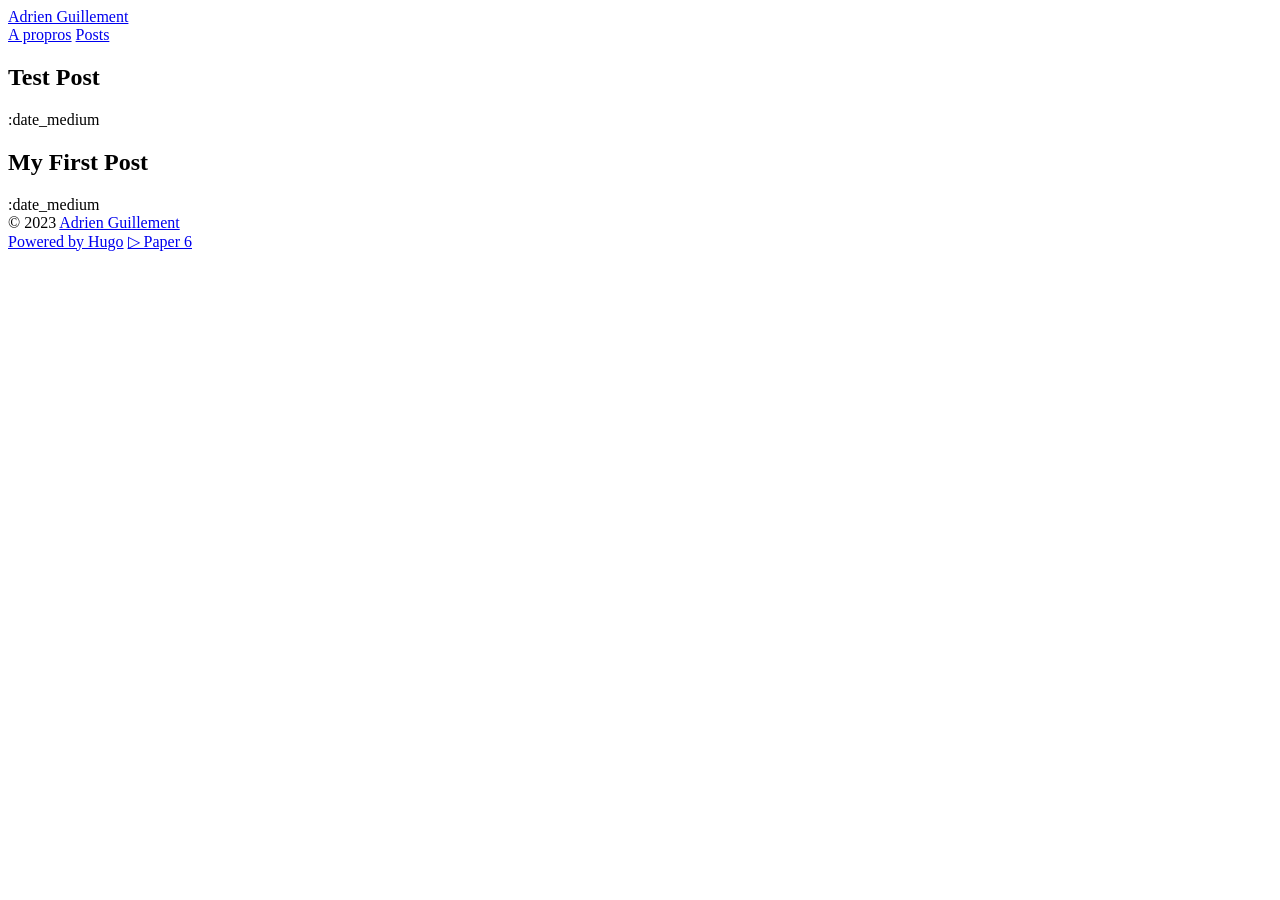
<file: cloud-resume/public/index.html>
<!DOCTYPE html>




























<html
  class="not-ready text-sm lg:text-base"
  style="--bg: #fbfbfb"
  lang="fr-Fr"
>
  <head>
  <meta charset="utf-8" />
  <meta http-equiv="X-UA-Compatible" content="IE=edge" />
  <meta
    name="viewport"
    content="width=device-width, initial-scale=1, shrink-to-fit=no"
  />

  
  <title>Adrien Guillement</title>

  
  <meta name="theme-color" />
  
  <meta name="description" content="" />
  <meta name="author" content="" />
  

  
  
  
  
  
  
  <link rel="preload stylesheet" as="style" href="https://adrienguillement.fr/main.min.css" />

  

  
   
  <link rel="preload" as="image" href="https://adrienguillement.fr/theme.png" />

  
  
  
  

  
  <link rel="preload" as="image" href="https://adrienguillement.fr/github.svg" />
  

  
  <link rel="icon" href="https://adrienguillement.fr/favicon.ico" />
  <link rel="apple-touch-icon" href="https://adrienguillement.fr/apple-touch-icon.png" />

  
  <meta name="generator" content="Hugo 0.80.0" />

  
  
  <link
    rel="alternate"
    type="application/rss&#43;xml"
    href="https://adrienguillement.fr/index.xml"
    title="Adrien Guillement"
  />
  

  
  
  
  
  
  
  
  
  
  <meta property="og:title" content="Adrien Guillement" />
<meta property="og:description" content="" />
<meta property="og:type" content="website" />
<meta property="og:url" content="https://adrienguillement.fr/" />
<meta property="og:updated_time" content="2023-01-10T15:02:30+00:00" />

  
  <meta itemprop="name" content="Adrien Guillement">
<meta itemprop="description" content="">

  
  <meta name="twitter:card" content="summary"/>
<meta name="twitter:title" content="Adrien Guillement"/>
<meta name="twitter:description" content=""/>

  
  
</head>

  <body class="text-black duration-200 ease-out dark:text-white">
    <header class="mx-auto flex h-[5rem] max-w-3xl px-8 lg:justify-center">
  <div class="relative z-50 mr-auto flex items-center">
    <a
      class="-translate-x-[1px] -translate-y-0.5 text-3xl font-bold"
      href="https://adrienguillement.fr/"
      >Adrien Guillement</a
    >
    <a
      class="btn-dark ml-6 h-6 w-6 shrink-0 cursor-pointer [background:url(./theme.png)_left_center/_auto_theme('spacing.6')_no-repeat] [transition:_background-position_0.4s_steps(5)] dark:[background-position:right]"
    ></a>
  </div>

  <a
    class="btn-menu relative z-50 -mr-8 flex h-[5rem] w-[5rem] shrink-0 cursor-pointer flex-col items-center justify-center gap-2.5 lg:hidden"
  ></a>

  
  <script>
    
    const htmlClass = document.documentElement.classList;
    setTimeout(() => {
      htmlClass.remove('not-ready');
    }, 10);

    
    const btnMenu = document.querySelector('.btn-menu');
    btnMenu.addEventListener('click', () => {
      htmlClass.toggle('open');
    });

    
    const metaTheme = document.querySelector('meta[name="theme-color"]');
    const lightBg = `"#fbfbfb"`.replace(/"/g, '');
    const setDark = (isDark) => {
      metaTheme.setAttribute('content', isDark ? '#000' : lightBg);
      htmlClass[isDark ? 'add' : 'remove']('dark');
      localStorage.setItem('dark', isDark);
    };

    
    const darkScheme = window.matchMedia('(prefers-color-scheme: dark)');
    if (htmlClass.contains('dark')) {
      setDark(true);
    } else {
      const darkVal = localStorage.getItem('dark');
      setDark(darkVal ? darkVal === 'true' : darkScheme.matches);
    }

    
    darkScheme.addEventListener('change', (event) => {
      setDark(event.matches);
    });

    
    const btnDark = document.querySelector('.btn-dark');
    btnDark.addEventListener('click', () => {
      setDark(localStorage.getItem('dark') !== 'true');
    });
  </script>

  <div
    class="nav-wrapper fixed inset-x-0 top-full z-40 flex h-full select-none flex-col justify-center pb-16 duration-200 dark:bg-black lg:static lg:h-auto lg:flex-row lg:!bg-transparent lg:pb-0 lg:transition-none"
  >
    
    
    <nav class="lg:ml-12 lg:flex lg:flex-row lg:items-center lg:space-x-6">
      
      <a
        class="block text-center text-2xl leading-[5rem] lg:text-base lg:font-normal"
        href="/about/"
        >A propros</a
      >
      
      <a
        class="block text-center text-2xl leading-[5rem] lg:text-base lg:font-normal"
        href="/posts/"
        >Posts</a
      >
      
    </nav>
    

    
    <nav
      class="mt-12 flex justify-center space-x-10 dark:invert lg:mt-0 lg:ml-12 lg:items-center lg:space-x-6"
    >
      
      <a
        class="h-8 w-8 [background:var(--url)_center_center/cover_no-repeat] lg:h-6 lg:w-6"
        style="--url: url(./github.svg)"
        href=" https://github.com/aguillement "
        target="_blank"
      ></a>
      
    </nav>
    
  </div>
</header>


    <main
      class="prose prose-neutral relative mx-auto min-h-[calc(100%-10rem)] max-w-3xl px-8 pt-20 pb-32 dark:prose-invert"
    >
      











 









<section class="relative my-10 first-of-type:mt-0 last-of-type:mb-0">
  <h2 class="!my-0 pb-1 !leading-none">Test Post</h2>
  <time class="text-sm opacity-60"
    >:date_medium</time
  >
  <a class="absolute inset-0" href="https://adrienguillement.fr/posts/test-post/"></a>
</section>





<section class="relative my-10 first-of-type:mt-0 last-of-type:mb-0">
  <h2 class="!my-0 pb-1 !leading-none">My First Post</h2>
  <time class="text-sm opacity-60"
    >:date_medium</time
  >
  <a class="absolute inset-0" href="https://adrienguillement.fr/posts/my-first-post/"></a>
</section>






    </main>

    <footer
  class="opaco mx-auto flex h-[5rem] max-w-3xl items-center px-8 text-[0.9em] opacity-60"
>
  <div class="mr-auto">
    &copy; 2023
    <a class="link" href="https://adrienguillement.fr/">Adrien Guillement</a>
  </div>
  <a class="link mx-6" href="https://gohugo.io/" rel="noopener" target="_blank"
    >Powered by Hugo️️</a
  >️
  <a
    class="link"
    href="https://github.com/nanxiaobei/hugo-paper"
    rel="noopener"
    target="_blank"
    >▷ Paper 6</a
  >
</footer>

  </body>
</html>
</file>
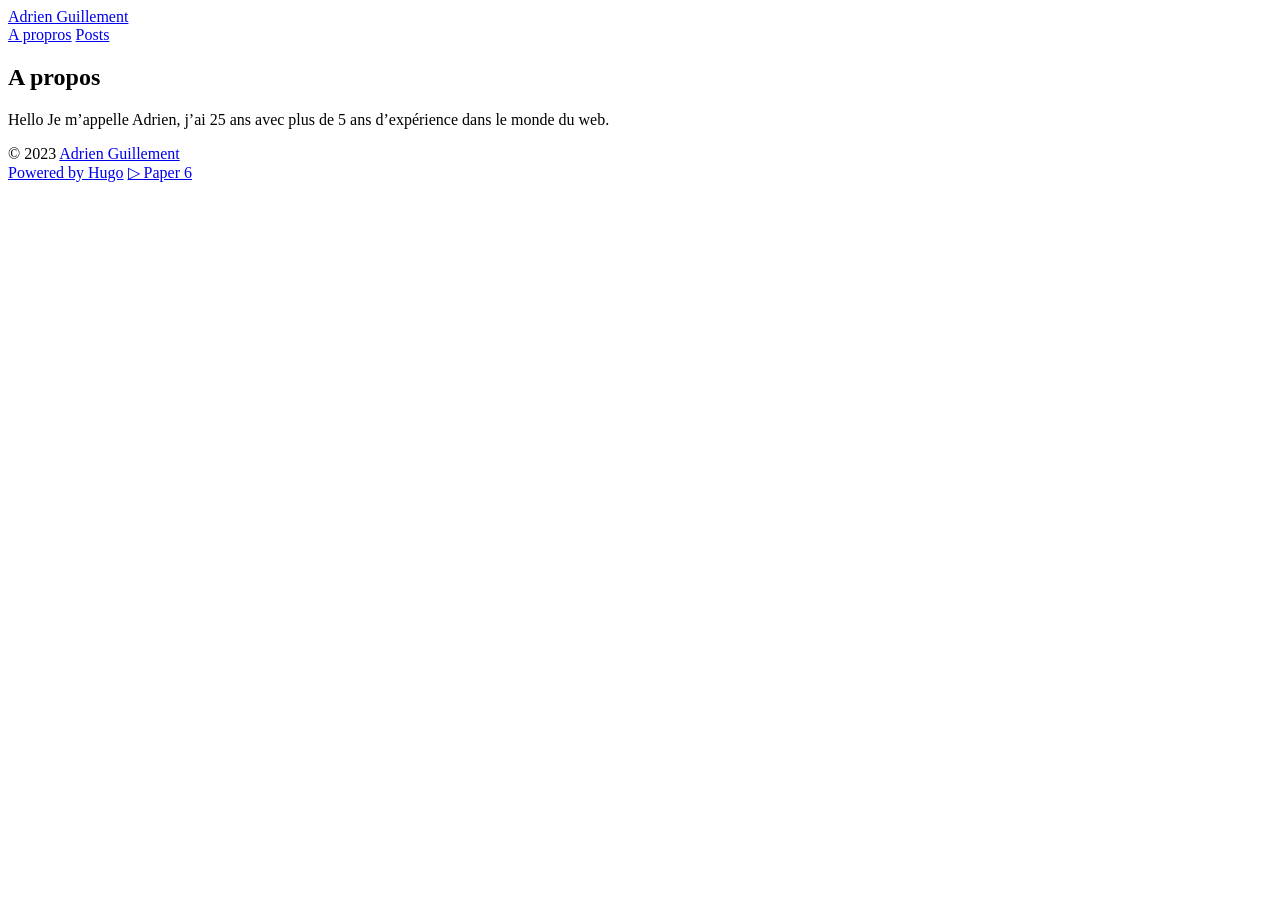
<file: cloud-resume/public/about/index.html>
<!DOCTYPE html>




























<html
  class="not-ready text-sm lg:text-base"
  style="--bg: #fbfbfb"
  lang="fr-Fr"
>
  <head>
  <meta charset="utf-8" />
  <meta http-equiv="X-UA-Compatible" content="IE=edge" />
  <meta
    name="viewport"
    content="width=device-width, initial-scale=1, shrink-to-fit=no"
  />

  
  <title>A propos - Adrien Guillement</title>

  
  <meta name="theme-color" />
  
  <meta name="description" content="Hello Je m&rsquo;appelle Adrien, j&rsquo;ai 25 ans avec plus de 5 ans d&rsquo;expérience dans le monde du web." />
  <meta
    name="author"
    content=""
  />
  

  
  
  
  
  
  
  <link rel="preload stylesheet" as="style" href="https://adrienguillement.fr/main.min.css" />

  
  <script
    defer
    src="https://adrienguillement.fr/highlight.min.js"
    onload="hljs.initHighlightingOnLoad();"
  ></script>
  

  
   
  <link rel="preload" as="image" href="https://adrienguillement.fr/theme.png" />

  
  
  
  

  
  <link rel="preload" as="image" href="https://adrienguillement.fr/github.svg" />
  

  
  <link rel="icon" href="https://adrienguillement.fr/favicon.ico" />
  <link rel="apple-touch-icon" href="https://adrienguillement.fr/apple-touch-icon.png" />

  
  <meta name="generator" content="Hugo 0.80.0" />

  
  

  
  
  
  
  
  
  
  
  
  <meta property="og:title" content="A propos" />
<meta property="og:description" content="Hello Je m&rsquo;appelle Adrien, j&rsquo;ai 25 ans avec plus de 5 ans d&rsquo;expérience dans le monde du web." />
<meta property="og:type" content="article" />
<meta property="og:url" content="https://adrienguillement.fr/about/" />
<meta property="article:published_time" content="2023-01-09T00:00:00+00:00" />
<meta property="article:modified_time" content="2023-01-09T00:00:00+00:00" />

  
  <meta itemprop="name" content="A propos">
<meta itemprop="description" content="Hello Je m&rsquo;appelle Adrien, j&rsquo;ai 25 ans avec plus de 5 ans d&rsquo;expérience dans le monde du web.">
<meta itemprop="datePublished" content="2023-01-09T00:00:00+00:00" />
<meta itemprop="dateModified" content="2023-01-09T00:00:00+00:00" />
<meta itemprop="wordCount" content="18">



<meta itemprop="keywords" content="" />

  
  <meta name="twitter:card" content="summary"/>
<meta name="twitter:title" content="A propos"/>
<meta name="twitter:description" content="Hello Je m&rsquo;appelle Adrien, j&rsquo;ai 25 ans avec plus de 5 ans d&rsquo;expérience dans le monde du web."/>

  
  
</head>

  <body class="text-black duration-200 ease-out dark:text-white">
    <header class="mx-auto flex h-[5rem] max-w-3xl px-8 lg:justify-center">
  <div class="relative z-50 mr-auto flex items-center">
    <a
      class="-translate-x-[1px] -translate-y-0.5 text-3xl font-bold"
      href="https://adrienguillement.fr/"
      >Adrien Guillement</a
    >
    <a
      class="btn-dark ml-6 h-6 w-6 shrink-0 cursor-pointer [background:url(./theme.png)_left_center/_auto_theme('spacing.6')_no-repeat] [transition:_background-position_0.4s_steps(5)] dark:[background-position:right]"
    ></a>
  </div>

  <a
    class="btn-menu relative z-50 -mr-8 flex h-[5rem] w-[5rem] shrink-0 cursor-pointer flex-col items-center justify-center gap-2.5 lg:hidden"
  ></a>

  
  <script>
    
    const htmlClass = document.documentElement.classList;
    setTimeout(() => {
      htmlClass.remove('not-ready');
    }, 10);

    
    const btnMenu = document.querySelector('.btn-menu');
    btnMenu.addEventListener('click', () => {
      htmlClass.toggle('open');
    });

    
    const metaTheme = document.querySelector('meta[name="theme-color"]');
    const lightBg = `"#fbfbfb"`.replace(/"/g, '');
    const setDark = (isDark) => {
      metaTheme.setAttribute('content', isDark ? '#000' : lightBg);
      htmlClass[isDark ? 'add' : 'remove']('dark');
      localStorage.setItem('dark', isDark);
    };

    
    const darkScheme = window.matchMedia('(prefers-color-scheme: dark)');
    if (htmlClass.contains('dark')) {
      setDark(true);
    } else {
      const darkVal = localStorage.getItem('dark');
      setDark(darkVal ? darkVal === 'true' : darkScheme.matches);
    }

    
    darkScheme.addEventListener('change', (event) => {
      setDark(event.matches);
    });

    
    const btnDark = document.querySelector('.btn-dark');
    btnDark.addEventListener('click', () => {
      setDark(localStorage.getItem('dark') !== 'true');
    });
  </script>

  <div
    class="nav-wrapper fixed inset-x-0 top-full z-40 flex h-full select-none flex-col justify-center pb-16 duration-200 dark:bg-black lg:static lg:h-auto lg:flex-row lg:!bg-transparent lg:pb-0 lg:transition-none"
  >
    
    
    <nav class="lg:ml-12 lg:flex lg:flex-row lg:items-center lg:space-x-6">
      
      <a
        class="block text-center text-2xl leading-[5rem] lg:text-base lg:font-normal"
        href="/about/"
        >A propros</a
      >
      
      <a
        class="block text-center text-2xl leading-[5rem] lg:text-base lg:font-normal"
        href="/posts/"
        >Posts</a
      >
      
    </nav>
    

    
    <nav
      class="mt-12 flex justify-center space-x-10 dark:invert lg:mt-0 lg:ml-12 lg:items-center lg:space-x-6"
    >
      
      <a
        class="h-8 w-8 [background:var(--url)_center_center/cover_no-repeat] lg:h-6 lg:w-6"
        style="--url: url(./github.svg)"
        href=" https://github.com/aguillement "
        target="_blank"
      ></a>
      
    </nav>
    
  </div>
</header>


    <main
      class="prose prose-neutral relative mx-auto min-h-[calc(100%-10rem)] max-w-3xl px-8 pt-20 pb-32 dark:prose-invert"
    >
      

<article>
  <header class="mb-20">
    <h1 class="!my-0 pb-2.5">A propos</h1>

    
  </header>

  <section><p>Hello
Je m&rsquo;appelle Adrien, j&rsquo;ai 25 ans avec plus de 5 ans d&rsquo;expérience dans le monde du web.</p>
</section>

  
  

  
  
  

  
  

  
  
</article>


    </main>

    <footer
  class="opaco mx-auto flex h-[5rem] max-w-3xl items-center px-8 text-[0.9em] opacity-60"
>
  <div class="mr-auto">
    &copy; 2023
    <a class="link" href="https://adrienguillement.fr/">Adrien Guillement</a>
  </div>
  <a class="link mx-6" href="https://gohugo.io/" rel="noopener" target="_blank"
    >Powered by Hugo️️</a
  >️
  <a
    class="link"
    href="https://github.com/nanxiaobei/hugo-paper"
    rel="noopener"
    target="_blank"
    >▷ Paper 6</a
  >
</footer>

  </body>
</html>
</file>
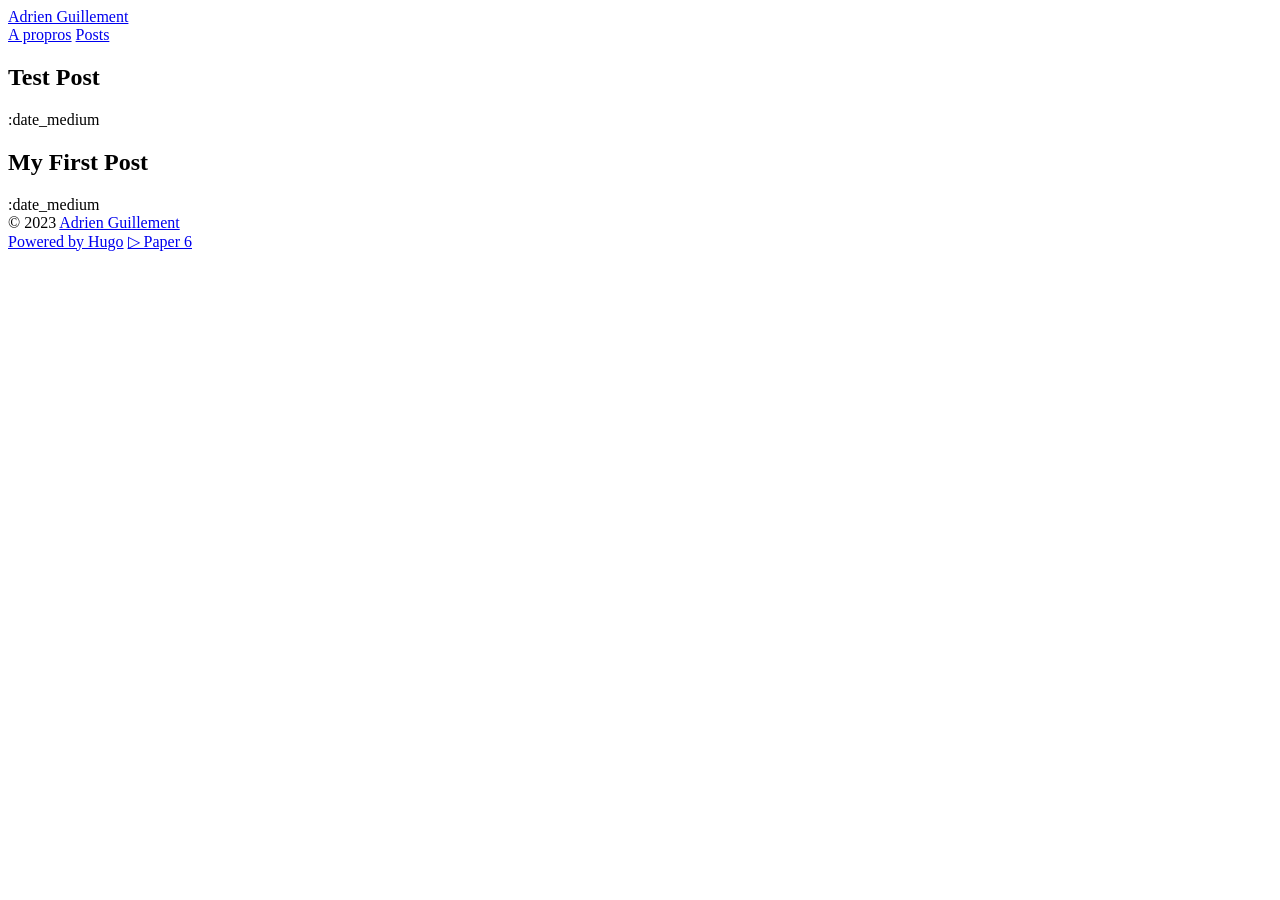
<file: cloud-resume/public/posts/index.html>
<!DOCTYPE html>




























<html
  class="not-ready text-sm lg:text-base"
  style="--bg: #fbfbfb"
  lang="fr-Fr"
>
  <head>
  <meta charset="utf-8" />
  <meta http-equiv="X-UA-Compatible" content="IE=edge" />
  <meta
    name="viewport"
    content="width=device-width, initial-scale=1, shrink-to-fit=no"
  />

  
  <title>Posts - Adrien Guillement</title>

  
  <meta name="theme-color" />
  
  <meta name="description" content="" />
  <meta name="author" content="" />
  

  
  
  
  
  
  
  <link rel="preload stylesheet" as="style" href="https://adrienguillement.fr/main.min.css" />

  

  
   
  <link rel="preload" as="image" href="https://adrienguillement.fr/theme.png" />

  
  
  
  

  
  <link rel="preload" as="image" href="https://adrienguillement.fr/github.svg" />
  

  
  <link rel="icon" href="https://adrienguillement.fr/favicon.ico" />
  <link rel="apple-touch-icon" href="https://adrienguillement.fr/apple-touch-icon.png" />

  
  <meta name="generator" content="Hugo 0.80.0" />

  
  
  <link
    rel="alternate"
    type="application/rss&#43;xml"
    href="https://adrienguillement.fr/posts/index.xml"
    title="Adrien Guillement"
  />
  

  
  
  
  
  
  
  
  
  
  <meta property="og:title" content="Posts" />
<meta property="og:description" content="" />
<meta property="og:type" content="website" />
<meta property="og:url" content="https://adrienguillement.fr/posts/" />
<meta property="og:updated_time" content="2023-01-10T15:02:30+00:00" />

  
  <meta itemprop="name" content="Posts">
<meta itemprop="description" content="">

  
  <meta name="twitter:card" content="summary"/>
<meta name="twitter:title" content="Posts"/>
<meta name="twitter:description" content=""/>

  
  
</head>

  <body class="text-black duration-200 ease-out dark:text-white">
    <header class="mx-auto flex h-[5rem] max-w-3xl px-8 lg:justify-center">
  <div class="relative z-50 mr-auto flex items-center">
    <a
      class="-translate-x-[1px] -translate-y-0.5 text-3xl font-bold"
      href="https://adrienguillement.fr/"
      >Adrien Guillement</a
    >
    <a
      class="btn-dark ml-6 h-6 w-6 shrink-0 cursor-pointer [background:url(./theme.png)_left_center/_auto_theme('spacing.6')_no-repeat] [transition:_background-position_0.4s_steps(5)] dark:[background-position:right]"
    ></a>
  </div>

  <a
    class="btn-menu relative z-50 -mr-8 flex h-[5rem] w-[5rem] shrink-0 cursor-pointer flex-col items-center justify-center gap-2.5 lg:hidden"
  ></a>

  
  <script>
    
    const htmlClass = document.documentElement.classList;
    setTimeout(() => {
      htmlClass.remove('not-ready');
    }, 10);

    
    const btnMenu = document.querySelector('.btn-menu');
    btnMenu.addEventListener('click', () => {
      htmlClass.toggle('open');
    });

    
    const metaTheme = document.querySelector('meta[name="theme-color"]');
    const lightBg = `"#fbfbfb"`.replace(/"/g, '');
    const setDark = (isDark) => {
      metaTheme.setAttribute('content', isDark ? '#000' : lightBg);
      htmlClass[isDark ? 'add' : 'remove']('dark');
      localStorage.setItem('dark', isDark);
    };

    
    const darkScheme = window.matchMedia('(prefers-color-scheme: dark)');
    if (htmlClass.contains('dark')) {
      setDark(true);
    } else {
      const darkVal = localStorage.getItem('dark');
      setDark(darkVal ? darkVal === 'true' : darkScheme.matches);
    }

    
    darkScheme.addEventListener('change', (event) => {
      setDark(event.matches);
    });

    
    const btnDark = document.querySelector('.btn-dark');
    btnDark.addEventListener('click', () => {
      setDark(localStorage.getItem('dark') !== 'true');
    });
  </script>

  <div
    class="nav-wrapper fixed inset-x-0 top-full z-40 flex h-full select-none flex-col justify-center pb-16 duration-200 dark:bg-black lg:static lg:h-auto lg:flex-row lg:!bg-transparent lg:pb-0 lg:transition-none"
  >
    
    
    <nav class="lg:ml-12 lg:flex lg:flex-row lg:items-center lg:space-x-6">
      
      <a
        class="block text-center text-2xl leading-[5rem] lg:text-base lg:font-normal"
        href="/about/"
        >A propros</a
      >
      
      <a
        class="block text-center text-2xl leading-[5rem] lg:text-base lg:font-normal"
        href="/posts/"
        >Posts</a
      >
      
    </nav>
    

    
    <nav
      class="mt-12 flex justify-center space-x-10 dark:invert lg:mt-0 lg:ml-12 lg:items-center lg:space-x-6"
    >
      
      <a
        class="h-8 w-8 [background:var(--url)_center_center/cover_no-repeat] lg:h-6 lg:w-6"
        style="--url: url(./github.svg)"
        href=" https://github.com/aguillement "
        target="_blank"
      ></a>
      
    </nav>
    
  </div>
</header>


    <main
      class="prose prose-neutral relative mx-auto min-h-[calc(100%-10rem)] max-w-3xl px-8 pt-20 pb-32 dark:prose-invert"
    >
      









 




<section class="relative my-10 first-of-type:mt-0 last-of-type:mb-0">
  <h2 class="!my-0 pb-1 !leading-none">Test Post</h2>
  <time class="text-sm opacity-60"
    >:date_medium</time
  >
  <a class="absolute inset-0" href="https://adrienguillement.fr/posts/test-post/"></a>
</section>





<section class="relative my-10 first-of-type:mt-0 last-of-type:mb-0">
  <h2 class="!my-0 pb-1 !leading-none">My First Post</h2>
  <time class="text-sm opacity-60"
    >:date_medium</time
  >
  <a class="absolute inset-0" href="https://adrienguillement.fr/posts/my-first-post/"></a>
</section>






    </main>

    <footer
  class="opaco mx-auto flex h-[5rem] max-w-3xl items-center px-8 text-[0.9em] opacity-60"
>
  <div class="mr-auto">
    &copy; 2023
    <a class="link" href="https://adrienguillement.fr/">Adrien Guillement</a>
  </div>
  <a class="link mx-6" href="https://gohugo.io/" rel="noopener" target="_blank"
    >Powered by Hugo️️</a
  >️
  <a
    class="link"
    href="https://github.com/nanxiaobei/hugo-paper"
    rel="noopener"
    target="_blank"
    >▷ Paper 6</a
  >
</footer>

  </body>
</html>
</file>
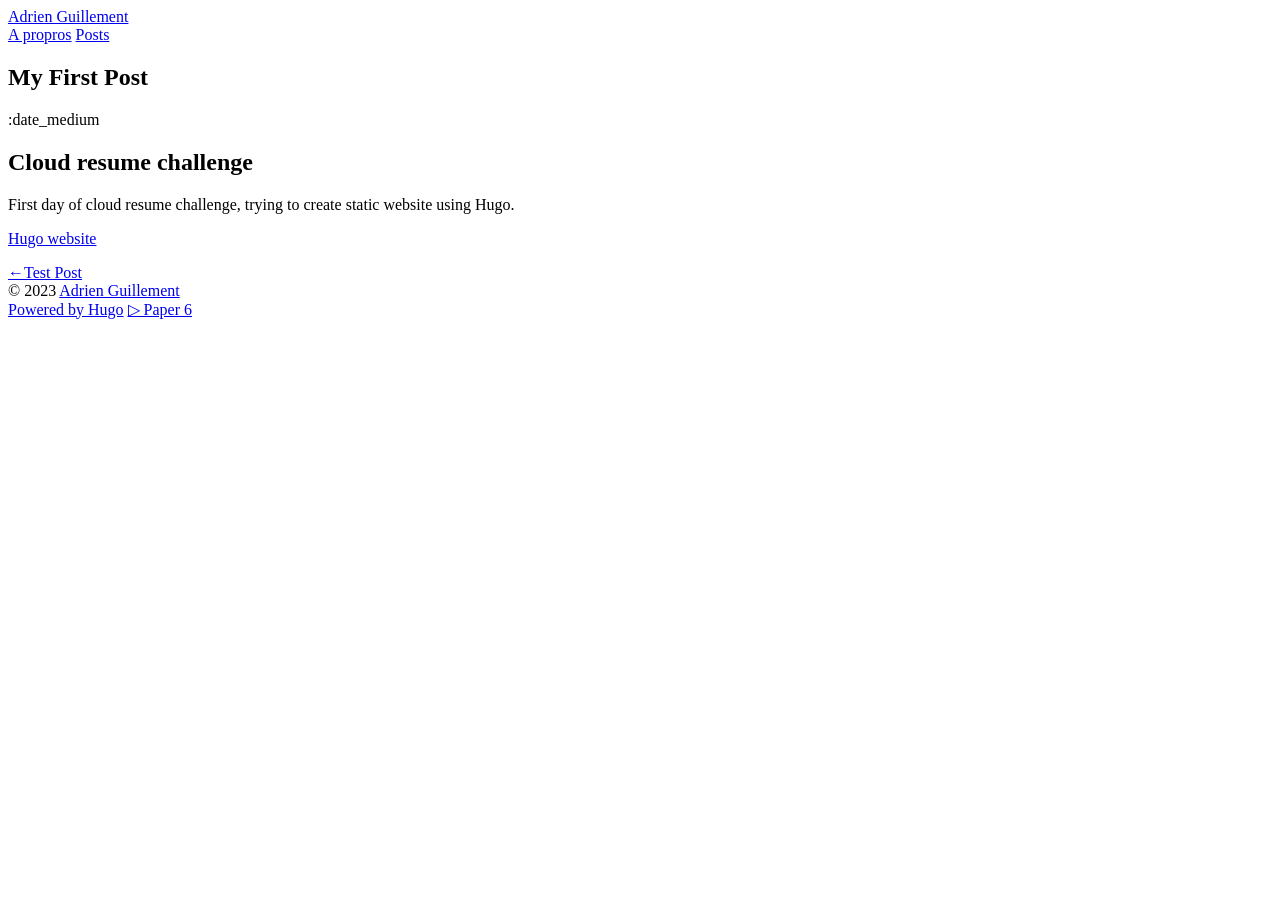
<file: cloud-resume/public/posts/my-first-post/index.html>
<!DOCTYPE html>




























<html
  class="not-ready text-sm lg:text-base"
  style="--bg: #fbfbfb"
  lang="fr-Fr"
>
  <head>
  <meta charset="utf-8" />
  <meta http-equiv="X-UA-Compatible" content="IE=edge" />
  <meta
    name="viewport"
    content="width=device-width, initial-scale=1, shrink-to-fit=no"
  />

  
  <title>My First Post - Adrien Guillement</title>

  
  <meta name="theme-color" />
  
  <meta name="description" content="Cloud resume challenge First day of cloud resume challenge, trying to create static website using Hugo.
Hugo website" />
  <meta
    name="author"
    content=""
  />
  

  
  
  
  
  
  
  <link rel="preload stylesheet" as="style" href="https://adrienguillement.fr/main.min.css" />

  
  <script
    defer
    src="https://adrienguillement.fr/highlight.min.js"
    onload="hljs.initHighlightingOnLoad();"
  ></script>
  

  
   
  <link rel="preload" as="image" href="https://adrienguillement.fr/theme.png" />

  
  
  
  

  
  <link rel="preload" as="image" href="https://adrienguillement.fr/github.svg" />
  

  
  <link rel="icon" href="https://adrienguillement.fr/favicon.ico" />
  <link rel="apple-touch-icon" href="https://adrienguillement.fr/apple-touch-icon.png" />

  
  <meta name="generator" content="Hugo 0.80.0" />

  
  

  
  
  
  
  
  
  
  
  
  <meta property="og:title" content="My First Post" />
<meta property="og:description" content="test" />
<meta property="og:type" content="article" />
<meta property="og:url" content="https://adrienguillement.fr/posts/my-first-post/" />
<meta property="article:published_time" content="2023-01-09T21:04:35+01:00" />
<meta property="article:modified_time" content="2023-01-09T21:04:35+01:00" />

  
  <meta itemprop="name" content="My First Post">
<meta itemprop="description" content="test">
<meta itemprop="datePublished" content="2023-01-09T21:04:35+01:00" />
<meta itemprop="dateModified" content="2023-01-09T21:04:35+01:00" />
<meta itemprop="wordCount" content="18">



<meta itemprop="keywords" content="" />

  
  <meta name="twitter:card" content="summary"/>
<meta name="twitter:title" content="My First Post"/>
<meta name="twitter:description" content="test"/>

  
  
</head>

  <body class="text-black duration-200 ease-out dark:text-white">
    <header class="mx-auto flex h-[5rem] max-w-3xl px-8 lg:justify-center">
  <div class="relative z-50 mr-auto flex items-center">
    <a
      class="-translate-x-[1px] -translate-y-0.5 text-3xl font-bold"
      href="https://adrienguillement.fr/"
      >Adrien Guillement</a
    >
    <a
      class="btn-dark ml-6 h-6 w-6 shrink-0 cursor-pointer [background:url(./theme.png)_left_center/_auto_theme('spacing.6')_no-repeat] [transition:_background-position_0.4s_steps(5)] dark:[background-position:right]"
    ></a>
  </div>

  <a
    class="btn-menu relative z-50 -mr-8 flex h-[5rem] w-[5rem] shrink-0 cursor-pointer flex-col items-center justify-center gap-2.5 lg:hidden"
  ></a>

  
  <script>
    
    const htmlClass = document.documentElement.classList;
    setTimeout(() => {
      htmlClass.remove('not-ready');
    }, 10);

    
    const btnMenu = document.querySelector('.btn-menu');
    btnMenu.addEventListener('click', () => {
      htmlClass.toggle('open');
    });

    
    const metaTheme = document.querySelector('meta[name="theme-color"]');
    const lightBg = `"#fbfbfb"`.replace(/"/g, '');
    const setDark = (isDark) => {
      metaTheme.setAttribute('content', isDark ? '#000' : lightBg);
      htmlClass[isDark ? 'add' : 'remove']('dark');
      localStorage.setItem('dark', isDark);
    };

    
    const darkScheme = window.matchMedia('(prefers-color-scheme: dark)');
    if (htmlClass.contains('dark')) {
      setDark(true);
    } else {
      const darkVal = localStorage.getItem('dark');
      setDark(darkVal ? darkVal === 'true' : darkScheme.matches);
    }

    
    darkScheme.addEventListener('change', (event) => {
      setDark(event.matches);
    });

    
    const btnDark = document.querySelector('.btn-dark');
    btnDark.addEventListener('click', () => {
      setDark(localStorage.getItem('dark') !== 'true');
    });
  </script>

  <div
    class="nav-wrapper fixed inset-x-0 top-full z-40 flex h-full select-none flex-col justify-center pb-16 duration-200 dark:bg-black lg:static lg:h-auto lg:flex-row lg:!bg-transparent lg:pb-0 lg:transition-none"
  >
    
    
    <nav class="lg:ml-12 lg:flex lg:flex-row lg:items-center lg:space-x-6">
      
      <a
        class="block text-center text-2xl leading-[5rem] lg:text-base lg:font-normal"
        href="/about/"
        >A propros</a
      >
      
      <a
        class="block text-center text-2xl leading-[5rem] lg:text-base lg:font-normal"
        href="/posts/"
        >Posts</a
      >
      
    </nav>
    

    
    <nav
      class="mt-12 flex justify-center space-x-10 dark:invert lg:mt-0 lg:ml-12 lg:items-center lg:space-x-6"
    >
      
      <a
        class="h-8 w-8 [background:var(--url)_center_center/cover_no-repeat] lg:h-6 lg:w-6"
        style="--url: url(./github.svg)"
        href=" https://github.com/aguillement "
        target="_blank"
      ></a>
      
    </nav>
    
  </div>
</header>


    <main
      class="prose prose-neutral relative mx-auto min-h-[calc(100%-10rem)] max-w-3xl px-8 pt-20 pb-32 dark:prose-invert"
    >
      

<article>
  <header class="mb-20">
    <h1 class="!my-0 pb-2.5">My First Post</h1>

    
    <div class="text-sm opacity-60">
      
      <time>:date_medium</time>
      
      
    </div>
    
  </header>

  <section><h2 id="cloud-resume-challenge">Cloud resume challenge</h2>
<p>First day of cloud resume challenge, trying to create static website using Hugo.</p>
<p><a href="https://gohugo.io">Hugo website</a></p>
</section>

  
  

  
  
  
  <nav
    class="mt-24 flex rounded-lg bg-black/[3%] p-1.5 text-lg dark:bg-white/[8%]"
  >
    
    <a
      class="flex w-1/2 items-center rounded-md p-6 pr-3 no-underline hover:bg-black/[2%]"
      href="https://adrienguillement.fr/posts/test-post/"
      ><span class="mr-1.5">←</span><span>Test Post</span></a
    >
    
    
  </nav>
  

  
  

  
  
</article>


    </main>

    <footer
  class="opaco mx-auto flex h-[5rem] max-w-3xl items-center px-8 text-[0.9em] opacity-60"
>
  <div class="mr-auto">
    &copy; 2023
    <a class="link" href="https://adrienguillement.fr/">Adrien Guillement</a>
  </div>
  <a class="link mx-6" href="https://gohugo.io/" rel="noopener" target="_blank"
    >Powered by Hugo️️</a
  >️
  <a
    class="link"
    href="https://github.com/nanxiaobei/hugo-paper"
    rel="noopener"
    target="_blank"
    >▷ Paper 6</a
  >
</footer>

  </body>
</html>
</file>
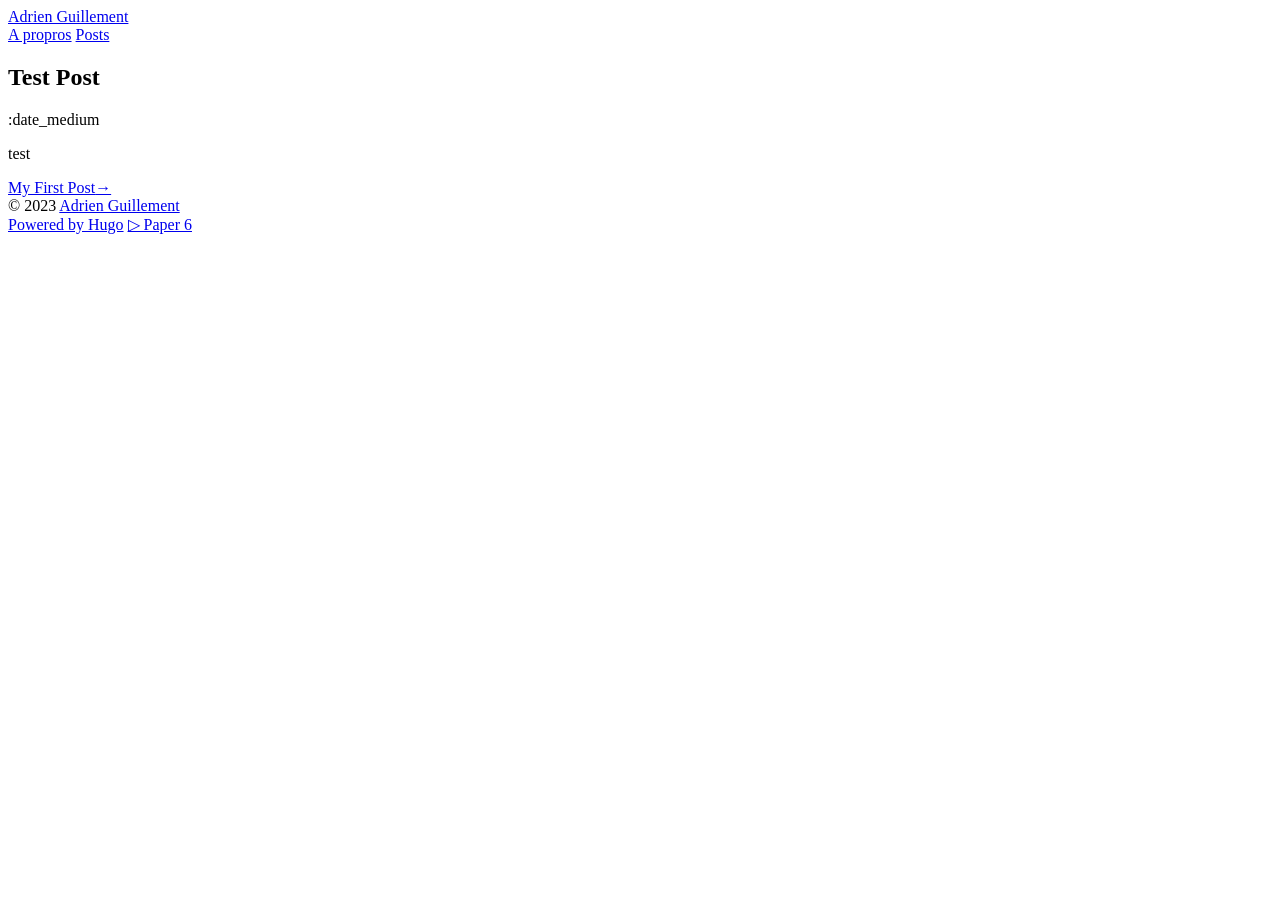
<file: cloud-resume/public/posts/test-post/index.html>
<!DOCTYPE html>




























<html
  class="not-ready text-sm lg:text-base"
  style="--bg: #fbfbfb"
  lang="fr-Fr"
>
  <head>
  <meta charset="utf-8" />
  <meta http-equiv="X-UA-Compatible" content="IE=edge" />
  <meta
    name="viewport"
    content="width=device-width, initial-scale=1, shrink-to-fit=no"
  />

  
  <title>Test Post - Adrien Guillement</title>

  
  <meta name="theme-color" />
  
  <meta name="description" content="test" />
  <meta
    name="author"
    content=""
  />
  

  
  
  
  
  
  
  <link rel="preload stylesheet" as="style" href="https://adrienguillement.fr/main.min.css" />

  
  <script
    defer
    src="https://adrienguillement.fr/highlight.min.js"
    onload="hljs.initHighlightingOnLoad();"
  ></script>
  

  
   
  <link rel="preload" as="image" href="https://adrienguillement.fr/theme.png" />

  
  
  
  

  
  <link rel="preload" as="image" href="https://adrienguillement.fr/github.svg" />
  

  
  <link rel="icon" href="https://adrienguillement.fr/favicon.ico" />
  <link rel="apple-touch-icon" href="https://adrienguillement.fr/apple-touch-icon.png" />

  
  <meta name="generator" content="Hugo 0.80.0" />

  
  

  
  
  
  
  
  
  
  
  
  <meta property="og:title" content="Test Post" />
<meta property="og:description" content="test" />
<meta property="og:type" content="article" />
<meta property="og:url" content="https://adrienguillement.fr/posts/test-post/" />
<meta property="article:published_time" content="2023-01-10T15:02:30+00:00" />
<meta property="article:modified_time" content="2023-01-10T15:02:30+00:00" />

  
  <meta itemprop="name" content="Test Post">
<meta itemprop="description" content="test">
<meta itemprop="datePublished" content="2023-01-10T15:02:30+00:00" />
<meta itemprop="dateModified" content="2023-01-10T15:02:30+00:00" />
<meta itemprop="wordCount" content="1">



<meta itemprop="keywords" content="" />

  
  <meta name="twitter:card" content="summary"/>
<meta name="twitter:title" content="Test Post"/>
<meta name="twitter:description" content="test"/>

  
  
</head>

  <body class="text-black duration-200 ease-out dark:text-white">
    <header class="mx-auto flex h-[5rem] max-w-3xl px-8 lg:justify-center">
  <div class="relative z-50 mr-auto flex items-center">
    <a
      class="-translate-x-[1px] -translate-y-0.5 text-3xl font-bold"
      href="https://adrienguillement.fr/"
      >Adrien Guillement</a
    >
    <a
      class="btn-dark ml-6 h-6 w-6 shrink-0 cursor-pointer [background:url(./theme.png)_left_center/_auto_theme('spacing.6')_no-repeat] [transition:_background-position_0.4s_steps(5)] dark:[background-position:right]"
    ></a>
  </div>

  <a
    class="btn-menu relative z-50 -mr-8 flex h-[5rem] w-[5rem] shrink-0 cursor-pointer flex-col items-center justify-center gap-2.5 lg:hidden"
  ></a>

  
  <script>
    
    const htmlClass = document.documentElement.classList;
    setTimeout(() => {
      htmlClass.remove('not-ready');
    }, 10);

    
    const btnMenu = document.querySelector('.btn-menu');
    btnMenu.addEventListener('click', () => {
      htmlClass.toggle('open');
    });

    
    const metaTheme = document.querySelector('meta[name="theme-color"]');
    const lightBg = `"#fbfbfb"`.replace(/"/g, '');
    const setDark = (isDark) => {
      metaTheme.setAttribute('content', isDark ? '#000' : lightBg);
      htmlClass[isDark ? 'add' : 'remove']('dark');
      localStorage.setItem('dark', isDark);
    };

    
    const darkScheme = window.matchMedia('(prefers-color-scheme: dark)');
    if (htmlClass.contains('dark')) {
      setDark(true);
    } else {
      const darkVal = localStorage.getItem('dark');
      setDark(darkVal ? darkVal === 'true' : darkScheme.matches);
    }

    
    darkScheme.addEventListener('change', (event) => {
      setDark(event.matches);
    });

    
    const btnDark = document.querySelector('.btn-dark');
    btnDark.addEventListener('click', () => {
      setDark(localStorage.getItem('dark') !== 'true');
    });
  </script>

  <div
    class="nav-wrapper fixed inset-x-0 top-full z-40 flex h-full select-none flex-col justify-center pb-16 duration-200 dark:bg-black lg:static lg:h-auto lg:flex-row lg:!bg-transparent lg:pb-0 lg:transition-none"
  >
    
    
    <nav class="lg:ml-12 lg:flex lg:flex-row lg:items-center lg:space-x-6">
      
      <a
        class="block text-center text-2xl leading-[5rem] lg:text-base lg:font-normal"
        href="/about/"
        >A propros</a
      >
      
      <a
        class="block text-center text-2xl leading-[5rem] lg:text-base lg:font-normal"
        href="/posts/"
        >Posts</a
      >
      
    </nav>
    

    
    <nav
      class="mt-12 flex justify-center space-x-10 dark:invert lg:mt-0 lg:ml-12 lg:items-center lg:space-x-6"
    >
      
      <a
        class="h-8 w-8 [background:var(--url)_center_center/cover_no-repeat] lg:h-6 lg:w-6"
        style="--url: url(./github.svg)"
        href=" https://github.com/aguillement "
        target="_blank"
      ></a>
      
    </nav>
    
  </div>
</header>


    <main
      class="prose prose-neutral relative mx-auto min-h-[calc(100%-10rem)] max-w-3xl px-8 pt-20 pb-32 dark:prose-invert"
    >
      

<article>
  <header class="mb-20">
    <h1 class="!my-0 pb-2.5">Test Post</h1>

    
    <div class="text-sm opacity-60">
      
      <time>:date_medium</time>
      
      
    </div>
    
  </header>

  <section><p>test</p>
</section>

  
  

  
  
  
  <nav
    class="mt-24 flex rounded-lg bg-black/[3%] p-1.5 text-lg dark:bg-white/[8%]"
  >
    
    
    <a
      class="ml-auto flex w-1/2 items-center justify-end rounded-md p-6 pl-3 no-underline hover:bg-black/[2%]"
      href="https://adrienguillement.fr/posts/my-first-post/"
      ><span>My First Post</span><span class="ml-1.5">→</span></a
    >
    
  </nav>
  

  
  

  
  
</article>


    </main>

    <footer
  class="opaco mx-auto flex h-[5rem] max-w-3xl items-center px-8 text-[0.9em] opacity-60"
>
  <div class="mr-auto">
    &copy; 2023
    <a class="link" href="https://adrienguillement.fr/">Adrien Guillement</a>
  </div>
  <a class="link mx-6" href="https://gohugo.io/" rel="noopener" target="_blank"
    >Powered by Hugo️️</a
  >️
  <a
    class="link"
    href="https://github.com/nanxiaobei/hugo-paper"
    rel="noopener"
    target="_blank"
    >▷ Paper 6</a
  >
</footer>

  </body>
</html>
</file>
